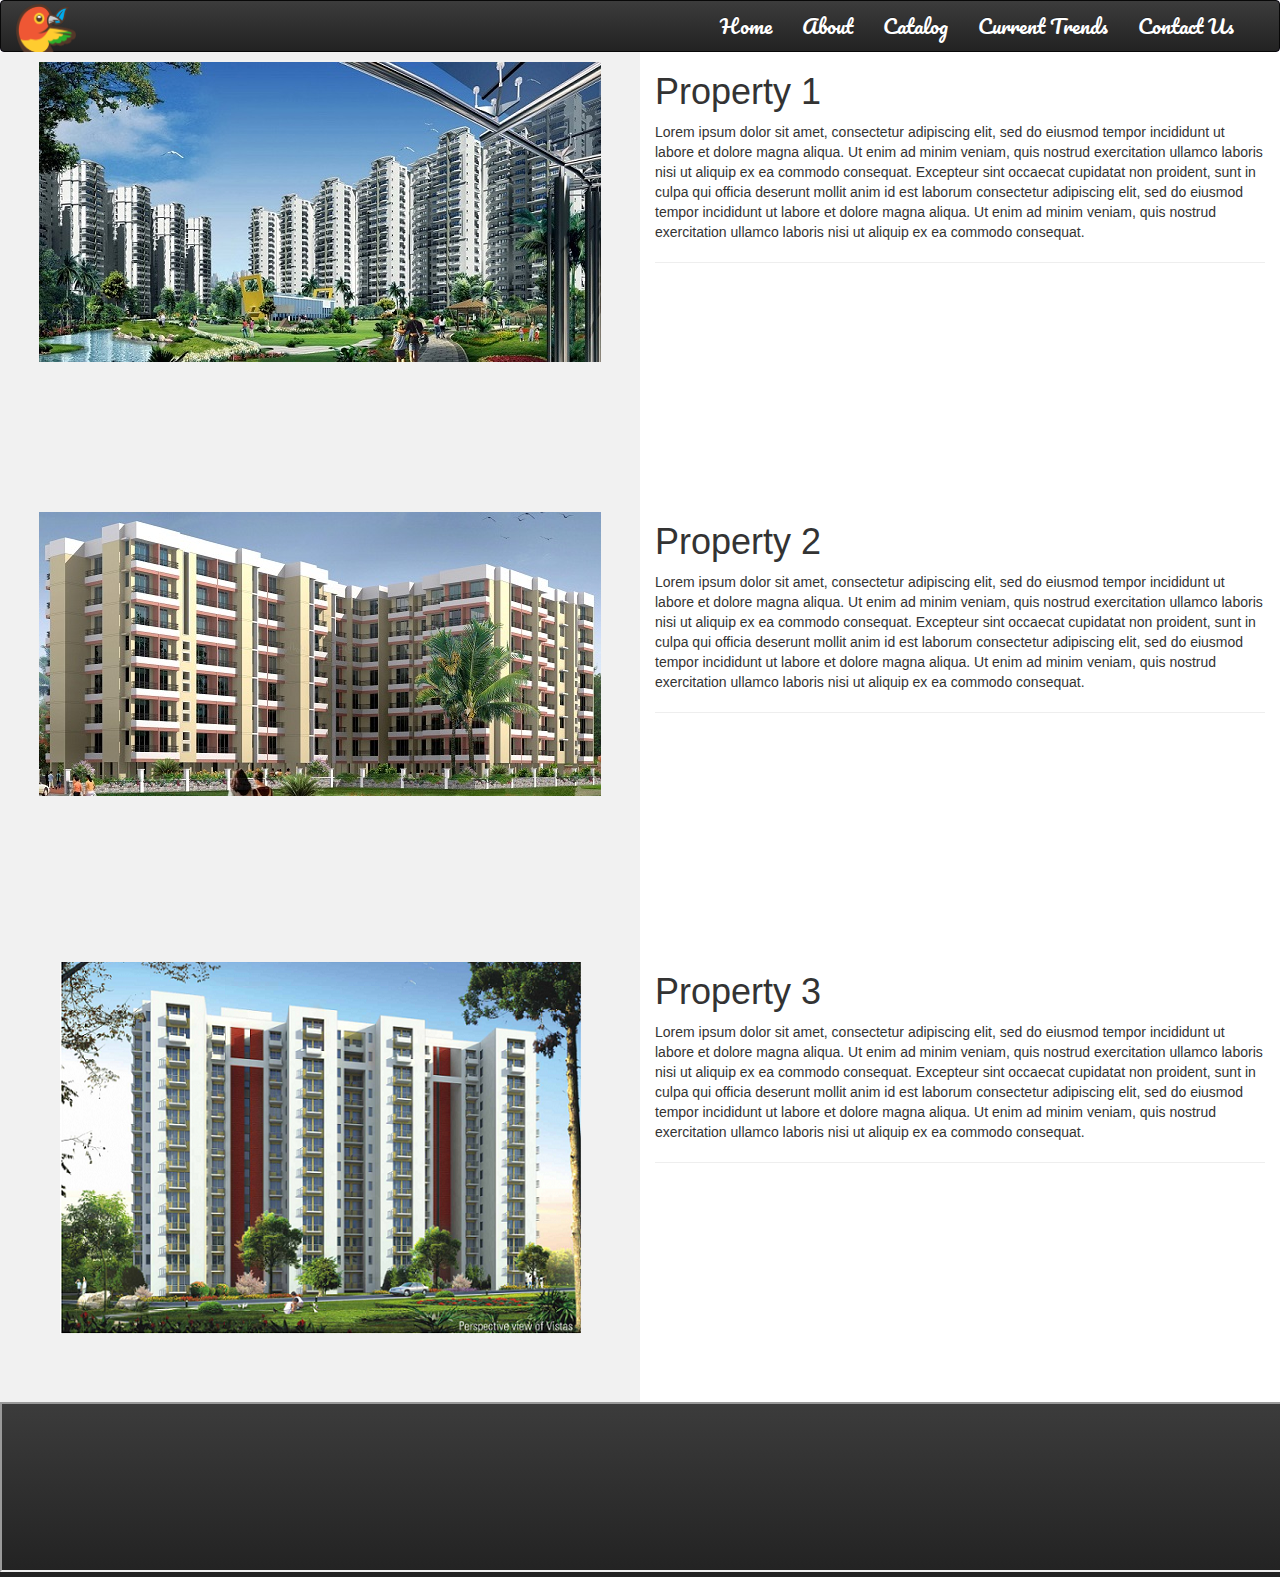
<file: Houses/page2.html>
<!DOCTYPE html>
<html data-ng-app="">
<head>
  
  <meta charset="utf-8">
  <meta name="viewport" content="width=device-width, initial-scale=1">
  <link rel="stylesheet" href="css/bootstrap-theme.css">
  <link rel="stylesheet" href="css/bootstrap.css">
  <script src="js/bootstrap.min.js"></script>
  <script src="js/jquery.min.js"></script>
   <script src="js/angular.js"></script>
   
 <style>
 .navbar{
   margin-bottom:0px;
   margin-top: 0px;
   background-color: #29088A;
  }
 .navbar-nav {
  	float:right;
  }
  #myNavbar li a{
    color: #fff;
    margin-top: 0px;
    float: right;
  }
  #myNavbar ul li a:hover{
  	background-color:#fff;
  	color:#1C1C1C;
  }
  .navbar-brand{
  	margin-top: -12px;
  	margin-left: -1px;
  }
  .row.content {height: 450px}
    .sidenav {
      padding-top: 10px;
      background-color: #f1f1f1;
      height: 100%;
    }
  h4{
  	color:#fff;
  }
   a{
    font-family: 'Pacifico', cursive;
    font-weight: 400;
    font-size: 20px;
    opacity: 1;
    }
  @media screen and (max-width: 480px){
  	#myNavbar li a{
  	 margin-left: 300px;
  	 margin-right: 100px;
  		}
  	}
    </style>
    
    <link href='https://fonts.googleapis.com/css?family=Pacifico' rel='stylesheet' type='text/css'>
</head>
<body>
                        <!-- Nav bar -->         
<nav class="navbar navbar-inverse  ">
  <div class="container-fluid">
    <div class="navbar-header">
    <button type="button" class="navbar-toggle" data-toggle="collapse" data-target="#myNavbar">
        <span class="icon-bar"></span>
        <span class="icon-bar"></span>
        <span class="icon-bar"></span>                        
      </button>
      <a class="navbar-brand" href="#"><img src="images/bower-logo.png" height="56" width="60"></a>
    </div>
    <div class="collapse navbar-collapse" id="myNavbar">
      <ul class="nav navbar-nav">
        <li><a href="Template.html">Home</a></li>
        <li><a href="#">About</a></li>
        <li><a href="#">Catalog</a></li>
        <li><a href="#">Current Trends</a></li>
        <li><a href="#">Contact Us </a></li>
      </ul>
    </div>
  </div>
</nav>


<div class="container-fluid text-center">    
  <div class="row content">
    <div class="col-sm-6 sidenav">
      <img src="images/prop1.jpg" />
    </div>
    <div class="col-sm-6 text-left"> 
      <h1>Property 1</h1>
      <p>Lorem ipsum dolor sit amet, consectetur adipiscing elit, sed do eiusmod tempor incididunt ut labore et dolore magna aliqua. Ut enim ad minim veniam, quis nostrud exercitation ullamco laboris nisi ut aliquip ex ea commodo consequat. Excepteur sint occaecat cupidatat non proident, sunt in culpa qui officia deserunt mollit anim id est laborum consectetur adipiscing elit, sed do eiusmod tempor incididunt ut labore et dolore magna aliqua. Ut enim ad minim veniam, quis nostrud exercitation ullamco laboris nisi ut aliquip ex ea commodo consequat.</p>
      <hr>
      </div>
    
    </div>
  </div>
</div>
<div class="container-fluid text-center">    
  <div class="row content">
    <div class="col-sm-6 sidenav">
      <img src="images/prop2.jpg" />
    </div>
    <div class="col-sm-6 text-left"> 
      <h1>Property 2</h1>
      <p>Lorem ipsum dolor sit amet, consectetur adipiscing elit, sed do eiusmod tempor incididunt ut labore et dolore magna aliqua. Ut enim ad minim veniam, quis nostrud exercitation ullamco laboris nisi ut aliquip ex ea commodo consequat. Excepteur sint occaecat cupidatat non proident, sunt in culpa qui officia deserunt mollit anim id est laborum consectetur adipiscing elit, sed do eiusmod tempor incididunt ut labore et dolore magna aliqua. Ut enim ad minim veniam, quis nostrud exercitation ullamco laboris nisi ut aliquip ex ea commodo consequat.</p>
      <hr>
      </div>
    
    </div>
  </div>
</div>
<div class="container-fluid text-center">    
  <div class="row content">
    <div class="col-sm-6 sidenav">
      <img src="images/prop3.png" />
    </div>
    <div class="col-sm-6 text-left"> 
      <h1>Property 3</h1>
      <p>Lorem ipsum dolor sit amet, consectetur adipiscing elit, sed do eiusmod tempor incididunt ut labore et dolore magna aliqua. Ut enim ad minim veniam, quis nostrud exercitation ullamco laboris nisi ut aliquip ex ea commodo consequat. Excepteur sint occaecat cupidatat non proident, sunt in culpa qui officia deserunt mollit anim id est laborum consectetur adipiscing elit, sed do eiusmod tempor incididunt ut labore et dolore magna aliqua. Ut enim ad minim veniam, quis nostrud exercitation ullamco laboris nisi ut aliquip ex ea commodo consequat.</p>
      <hr>
    </div>
</div>
  </div>
</div>
                              <!-- Foo bar -->
<footer class="footer">
     <div class="footer navbar-inverse">
      <iframe src="https://www.google.com/maps/embed?pb=!1m18!1m12!1m3!1d803425.0099923529!2d-122.0840204214918!3d38.131380668528124!2m3!1f0!2f0!3f0!3m2!1i1024!2i768!4f13.1!3m3!1m2!1s0x808fb9fe5f285e3d%3A0x8b5109a227086f55!2sCalifornia!5e0!3m2!1sen!2sus!4v1461957902765" width="1370" height="170"></iframe>
      </div>
    </footer>
</body>
</html>
</file>
